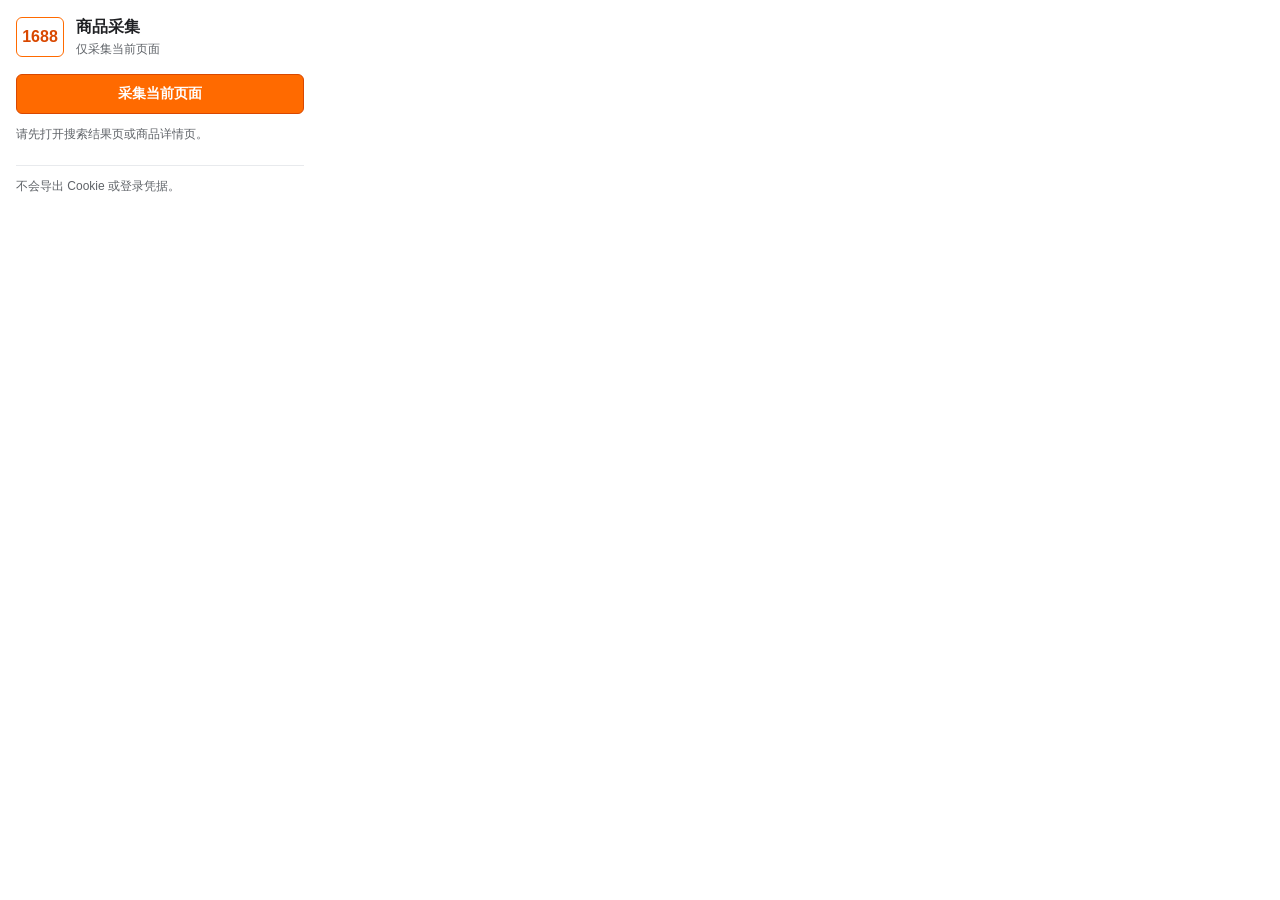
<file: tools/1688-capture-extension/popup.html>
<!doctype html>
<html lang="zh-CN">
  <head>
    <meta charset="utf-8">
    <meta name="viewport" content="width=device-width, initial-scale=1">
    <title>1688 商品采集</title>
    <link rel="stylesheet" href="popup.css">
  </head>
  <body>
    <main>
      <header>
        <span class="mark">1688</span>
        <div>
          <h1>商品采集</h1>
          <p>仅采集当前页面</p>
        </div>
      </header>
      <button id="capture" type="button">采集当前页面</button>
      <p id="status" class="status" role="status">请先打开搜索结果页或商品详情页。</p>
      <footer>不会导出 Cookie 或登录凭据。</footer>
    </main>
    <script src="extractor.js"></script>
    <script src="popup.js"></script>
  </body>
</html>
</file>
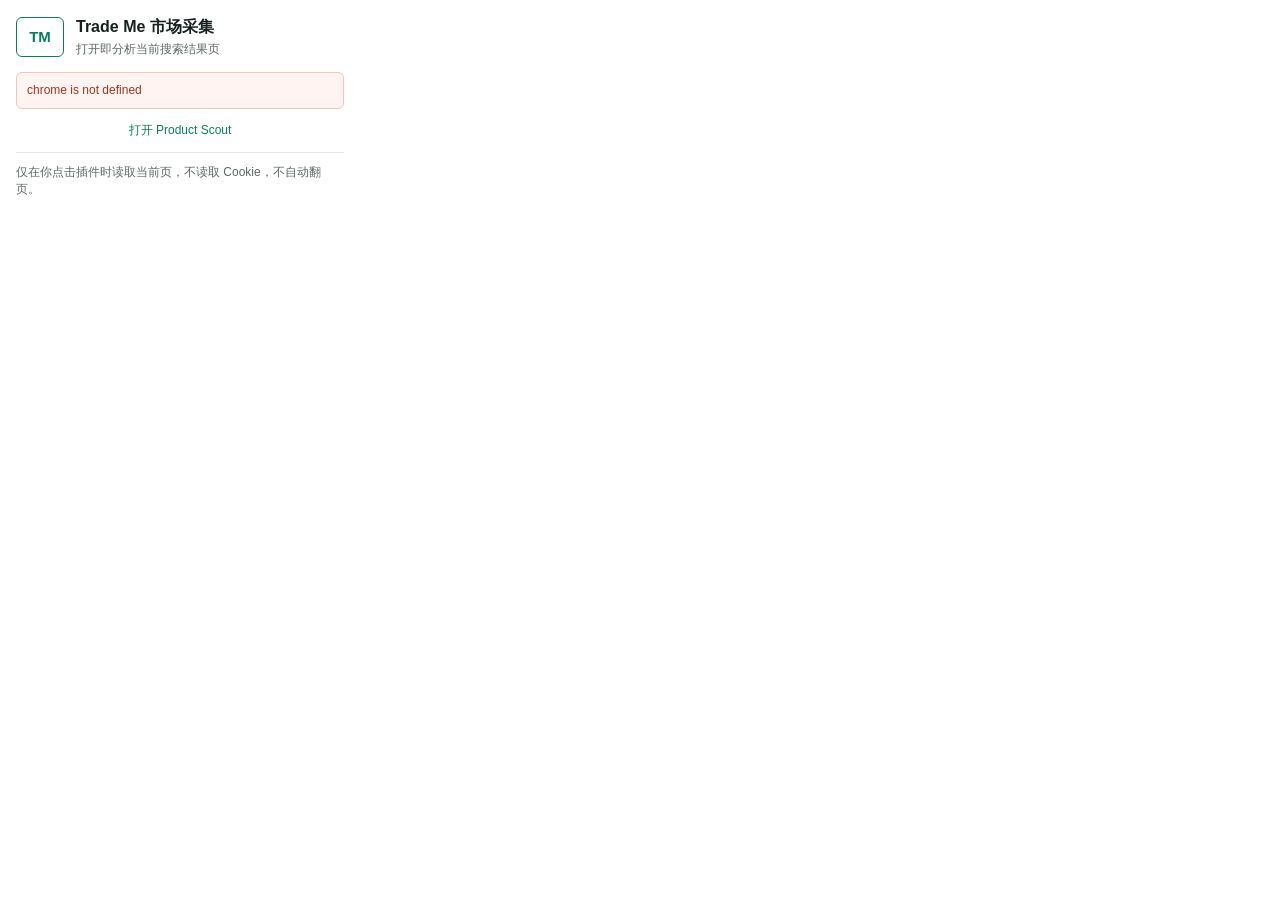
<file: tools/trademe-capture-extension/popup.html>
<!doctype html>
<html lang="zh-CN">
  <head>
    <meta charset="utf-8">
    <meta name="viewport" content="width=device-width, initial-scale=1">
    <title>Trade Me 市场采集</title>
    <link rel="stylesheet" href="popup.css">
  </head>
  <body>
    <main>
      <header>
        <span class="mark">TM</span>
        <div>
          <h1>Trade Me 市场采集</h1>
          <p>打开即分析当前搜索结果页</p>
        </div>
      </header>

      <p id="status" class="status" role="status">正在读取当前页面...</p>

      <section id="preview" class="preview" hidden>
        <div class="summary-grid">
          <div><strong id="sample-count">0</strong><span>本页商品</span></div>
          <div><strong id="active-count">0</strong><span>全部结果</span></div>
          <div><strong id="median-price">-</strong><span>中位价</span></div>
        </div>

        <label>
          <span>查询词 / Search query</span>
          <input id="search-query" maxlength="160" required>
        </label>
        <label>
          <span>机会簇 / Opportunity cluster</span>
          <input id="query-cluster" maxlength="80" required>
        </label>

        <div class="price-heading">
          <span>识别价格</span>
          <small>点一下可排除误识别项</small>
        </div>
        <div id="price-chips" class="price-chips"></div>

        <button id="save" class="primary" type="button">保存到 Product Scout</button>
        <button id="rescan" class="secondary" type="button">重新分析当前页</button>
      </section>

      <a class="app-link" href="http://127.0.0.1:8000/#trademe" target="_blank">打开 Product Scout</a>
      <footer>仅在你点击插件时读取当前页，不读取 Cookie，不自动翻页。</footer>
    </main>
    <script src="extractor.js"></script>
    <script src="popup.js"></script>
  </body>
</html>
</file>
<file: tools/1688-capture-extension/popup.css>
:root {
  color-scheme: light;
  font-family: Arial, "Microsoft YaHei", sans-serif;
  color: #202124;
  background: #ffffff;
}

* {
  box-sizing: border-box;
}

body {
  width: 320px;
  margin: 0;
}

main {
  padding: 16px;
}

header {
  display: flex;
  align-items: center;
  gap: 12px;
  margin-bottom: 16px;
}

.mark {
  display: grid;
  width: 48px;
  height: 40px;
  place-items: center;
  border: 1px solid #ff6a00;
  border-radius: 6px;
  color: #d94800;
  font-size: 16px;
  font-weight: 700;
}

h1 {
  margin: 0;
  font-size: 16px;
  line-height: 1.35;
}

header p,
.status,
footer {
  margin: 3px 0 0;
  color: #5f6368;
  font-size: 12px;
  line-height: 1.45;
}

button {
  width: 100%;
  min-height: 40px;
  border: 1px solid #d94800;
  border-radius: 6px;
  background: #ff6a00;
  color: #ffffff;
  cursor: pointer;
  font-size: 14px;
  font-weight: 600;
}

button:hover {
  background: #e85d00;
}

button:disabled {
  border-color: #dadce0;
  background: #dadce0;
  cursor: wait;
}

.status {
  min-height: 36px;
  margin-top: 12px;
}

.status.error {
  color: #b3261e;
}

.status.success {
  color: #137333;
}

footer {
  padding-top: 12px;
  border-top: 1px solid #e8eaed;
}
</file>
<file: tools/trademe-capture-extension/popup.css>
:root {
  color-scheme: light;
  font-family: Arial, "Microsoft YaHei", sans-serif;
  color: #17201f;
  background: #ffffff;
}

* {
  box-sizing: border-box;
}

body {
  width: 360px;
  margin: 0;
}

main {
  padding: 16px;
}

header {
  display: flex;
  align-items: center;
  gap: 12px;
  margin-bottom: 14px;
}

.mark {
  display: grid;
  width: 48px;
  height: 40px;
  flex: 0 0 48px;
  place-items: center;
  border: 1px solid #087f5b;
  border-radius: 6px;
  color: #087f5b;
  font-size: 15px;
  font-weight: 700;
}

h1 {
  margin: 0;
  font-size: 16px;
  line-height: 1.35;
}

header p,
.status,
footer,
.app-link,
label span,
.price-heading small {
  margin: 3px 0 0;
  color: #5e6866;
  font-size: 12px;
  line-height: 1.45;
}

.status {
  min-height: 34px;
  margin: 0 0 12px;
  padding: 9px 10px;
  border: 1px solid #dce5e2;
  border-radius: 6px;
  background: #f5f8f7;
}

.status.error {
  border-color: #efc5bd;
  background: #fff4f1;
  color: #a13322;
}

.status.success {
  border-color: #b8dfd2;
  background: #effaf6;
  color: #086747;
}

.summary-grid {
  display: grid;
  grid-template-columns: repeat(3, 1fr);
  margin-bottom: 14px;
  border: 1px solid #dce5e2;
  border-radius: 6px;
  overflow: hidden;
}

.summary-grid div {
  min-width: 0;
  padding: 10px 6px;
  text-align: center;
}

.summary-grid div + div {
  border-left: 1px solid #dce5e2;
}

.summary-grid strong,
.summary-grid span {
  display: block;
}

.summary-grid strong {
  overflow: hidden;
  font-size: 17px;
  text-overflow: ellipsis;
  white-space: nowrap;
}

.summary-grid span {
  margin-top: 3px;
  color: #687270;
  font-size: 11px;
}

label {
  display: block;
  margin-bottom: 10px;
}

label span {
  display: block;
  margin: 0 0 4px;
  color: #36413f;
  font-weight: 600;
}

input {
  width: 100%;
  min-height: 36px;
  padding: 7px 9px;
  border: 1px solid #cbd6d3;
  border-radius: 5px;
  color: #17201f;
  font: inherit;
  font-size: 13px;
}

input:focus {
  border-color: #087f5b;
  outline: 2px solid #ccece1;
}

.price-heading {
  display: flex;
  align-items: baseline;
  justify-content: space-between;
  gap: 8px;
  margin: 12px 0 7px;
  font-size: 12px;
  font-weight: 700;
}

.price-heading small {
  margin: 0;
  font-weight: 400;
}

.price-chips {
  display: flex;
  min-height: 35px;
  max-height: 92px;
  flex-wrap: wrap;
  gap: 6px;
  margin-bottom: 12px;
  overflow-y: auto;
}

.price-chip {
  min-height: 29px;
  width: auto;
  padding: 4px 8px;
  border: 1px solid #b9d6cc;
  border-radius: 4px;
  background: #edf8f4;
  color: #075f43;
  cursor: pointer;
  font-size: 12px;
}

.price-chip:hover {
  border-color: #bd4b39;
  background: #fff2ef;
  color: #9a3021;
}

button.primary,
button.secondary {
  width: 100%;
  min-height: 40px;
  border-radius: 5px;
  cursor: pointer;
  font-size: 14px;
  font-weight: 600;
}

button.primary {
  border: 1px solid #087f5b;
  background: #087f5b;
  color: #ffffff;
}

button.primary:hover {
  background: #066b4d;
}

button.secondary {
  margin-top: 8px;
  border: 1px solid #cbd6d3;
  background: #ffffff;
  color: #37423f;
}

button:disabled {
  border-color: #d6dcda;
  background: #d6dcda;
  color: #7a8381;
  cursor: wait;
}

.app-link {
  display: block;
  margin-top: 13px;
  color: #087f5b;
  text-align: center;
  text-decoration: none;
}

.app-link:hover {
  text-decoration: underline;
}

footer {
  margin-top: 12px;
  padding-top: 11px;
  border-top: 1px solid #e3e9e7;
}
</file>
